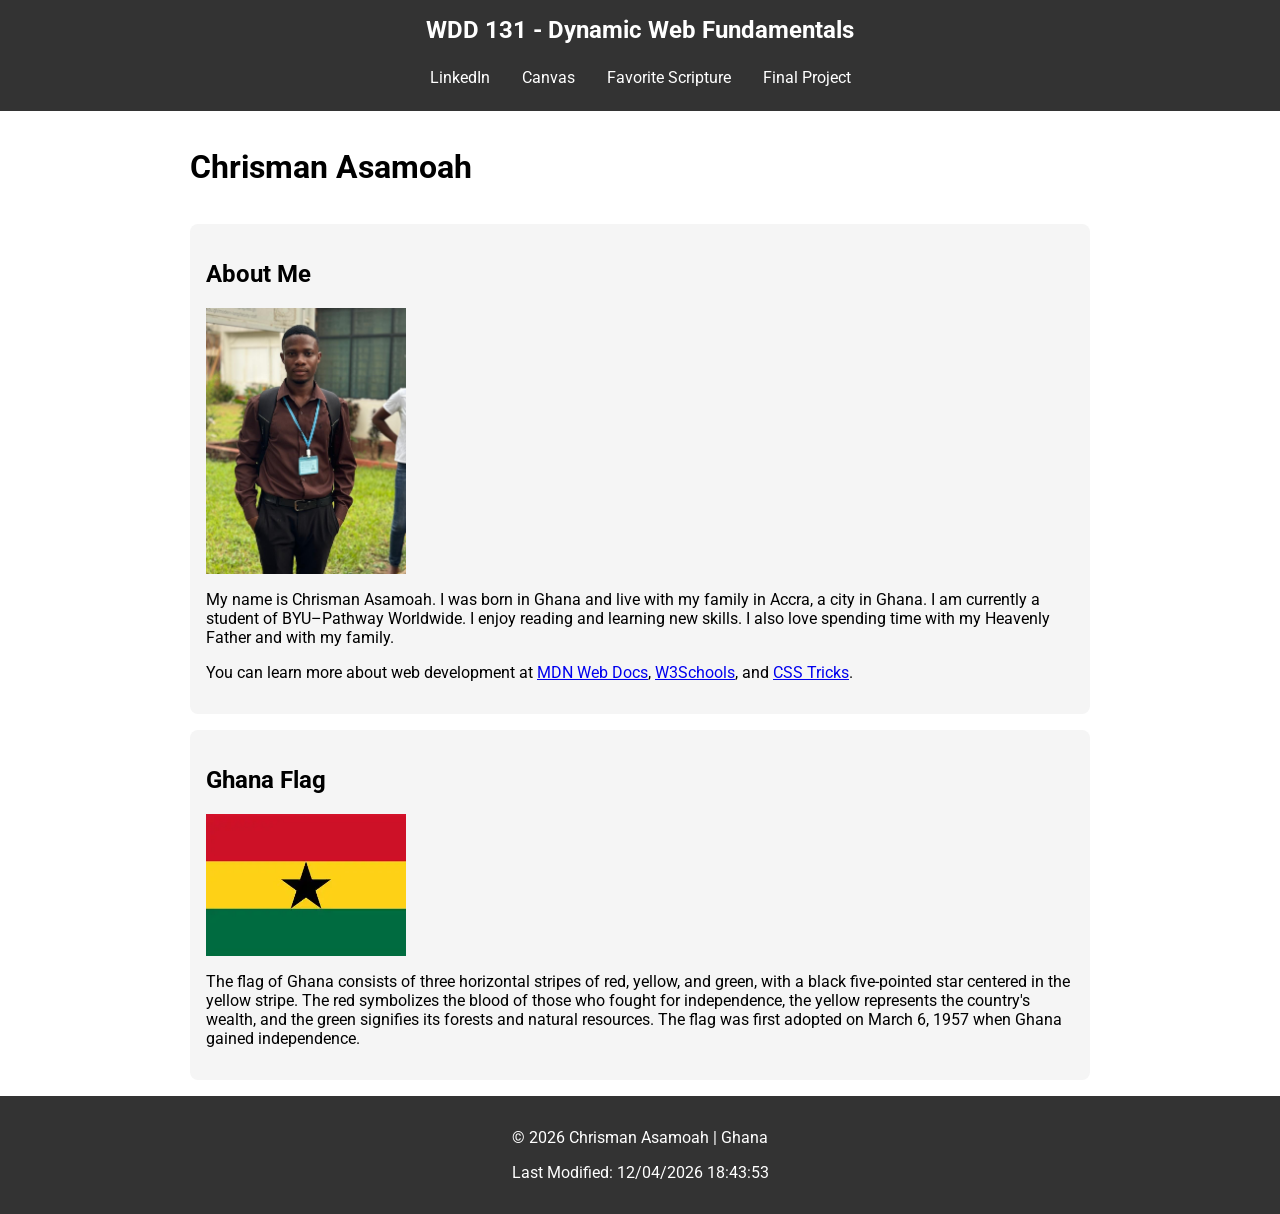
<file: index.html>
<!DOCTYPE html>
<html lang="en-US">
<head>
<meta charset="UTF-8">
<meta name="viewport" content="width=device-width, initial-scale=1.0">

<title>WDD 131 - Dynamic Web Fundamentals - Chrisman Asamoah</title>

<meta name="description" content="WDD 131 Dynamic Web Fundamentals personal profile page with course information and projects.">

<meta name="author" content="Chrisman Asamoah">

<link rel="preconnect" href="https://fonts.googleapis.com">
<link rel="preconnect" href="https://fonts.gstatic.com" crossorigin>

<link href="https://fonts.googleapis.com/css2?family=Roboto&display=swap" rel="stylesheet">

<link rel="stylesheet" href="styles/base.css">

<script src="scripts/getdates.js" defer></script>

</head>

<body>

<header> 

<span id="course-title">WDD 131 - Dynamic Web Fundamentals</span>

<nav>
<a href="https://www.linkedin.com/in/chrisman-asamoah-093600294">LinkedIn</a>
<a href="https://byupw.instructure.com/">Canvas</a>
<a href="https://www.churchofjesuschrist.org/study/scriptures/bofm/1-ne/3?lang=eng&id=p7#p7">Favorite Scripture</a>
<a href="#">Final Project</a>
</nav>

</header>

<main>

<h1>Chrisman Asamoah</h1>

<section class="card">

<h2>About Me</h2>

<img src="images/profile 1.jpeg" alt="Chrisman Asamoah profile photo">

<p>
My name is Chrisman Asamoah. I was born in Ghana and live with my family in Accra, a city in Ghana. I am currently a student of BYU–Pathway Worldwide. I enjoy reading and learning new skills. I also love spending time with my Heavenly Father and with my family.
</p>

<p>
You can learn more about web development at 
<a href="https://developer.mozilla.org/">MDN Web Docs</a>, 
<a href="https://www.w3schools.com/">W3Schools</a>, and 
<a href="https://css-tricks.com/">CSS Tricks</a>.
</p>

</section>

<section class="card">

<h2>Ghana Flag</h2>

<img src="images/ghana.webp" alt="Flag of Ghana">

<p>
The flag of Ghana consists of three horizontal stripes of red, yellow, and green, with a black five-pointed star centered in the yellow stripe. The red symbolizes the blood of those who fought for independence, the yellow represents the country's wealth, and the green signifies its forests and natural resources. The flag was first adopted on March 6, 1957 when Ghana gained independence.
</p>

</section>

</main>

<footer>

<p>
&copy; <span id="currentyear"></span> Chrisman Asamoah | Ghana
</p>

<p id="lastModified"></p>

</footer>

</body>
</html>
</file>
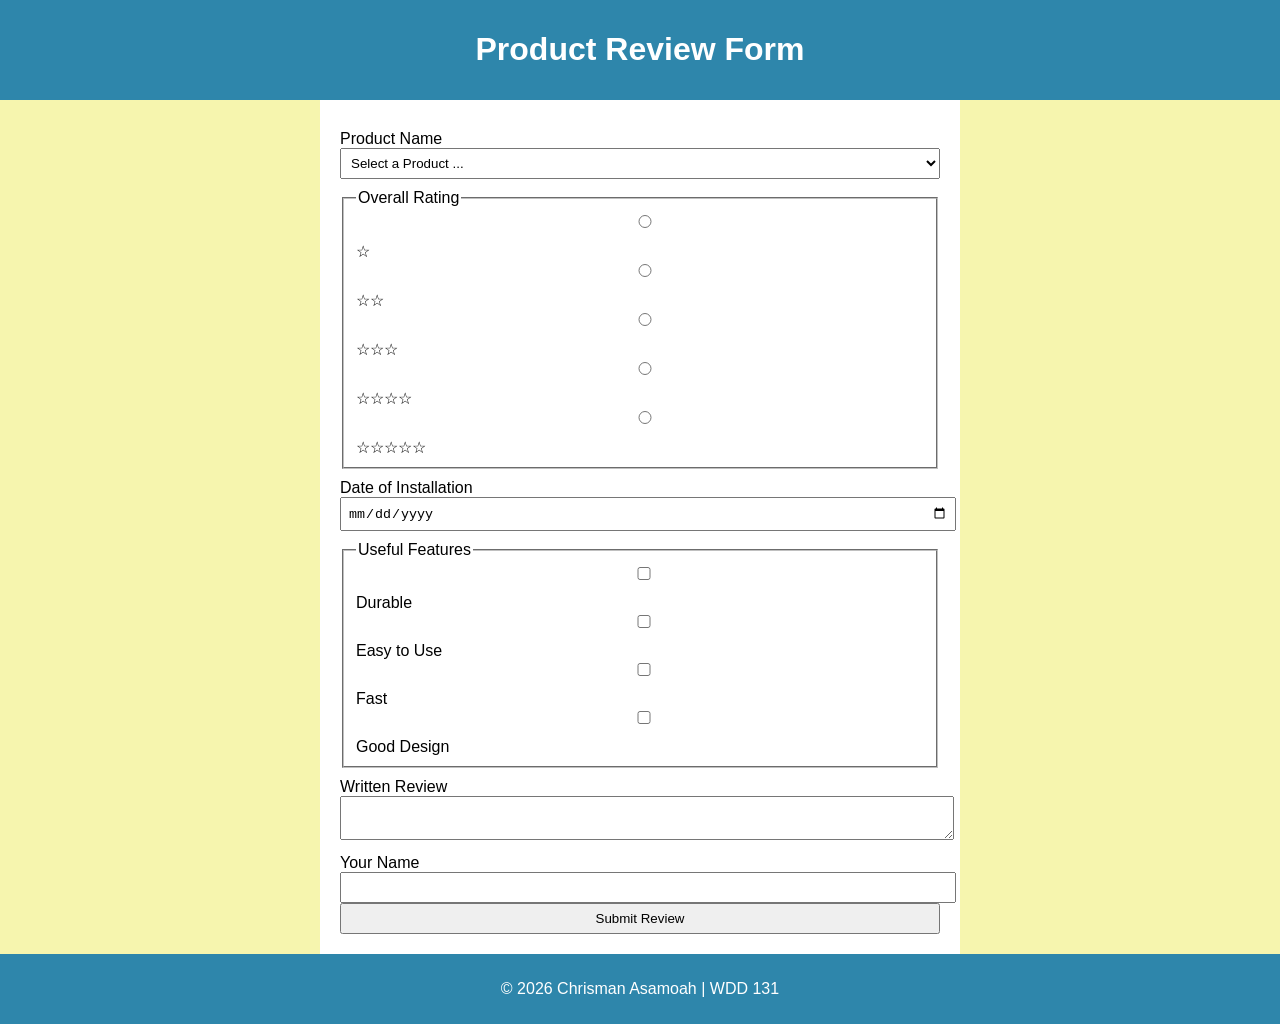
<file: form.html>
<!DOCTYPE html>
<html lang="en-US">
<head>
<meta charset="UTF-8">
<meta name="viewport" content="width=device-width, initial-scale=1.0">

<title>Product Review Form</title>

<meta name="description" content="Submit a product review including rating, features, and feedback for selected products.">
<meta name="author" content="Chrisman Asamoah">

<link rel="stylesheet" href="styles/form.css">
<script src="scripts/form.js" defer></script>
</head>

<body>

<header>
    <h1>Product Review Form</h1>
</header>

<main>
<form method="get" action="review.html">

<!-- Product -->
<label for="product">Product Name</label>
<select id="product" name="product" required>
    <option value="" disabled selected>Select a Product ...</option>
</select>

<!-- Rating -->
<fieldset>
<legend>Overall Rating</legend>

<input type="radio" id="r1" name="rating" value="1" required>
<label for="r1">☆</label>

<input type="radio" id="r2" name="rating" value="2" required>
<label for="r2">☆☆</label>

<input type="radio" id="r3" name="rating" value="3" required>
<label for="r3">☆☆☆</label>

<input type="radio" id="r4" name="rating" value="4" required>
<label for="r4">☆☆☆☆</label>

<input type="radio" id="r5" name="rating" value="5" required>
<label for="r5">☆☆☆☆☆</label>

</fieldset>

<!-- Date -->
<label for="date">Date of Installation</label>
<input type="date" id="date" name="date" required>

<!-- Features -->
<fieldset>
<legend>Useful Features</legend>

<input type="checkbox" id="f1" name="features" value="durable">
<label for="f1">Durable</label>

<input type="checkbox" id="f2" name="features" value="easy">
<label for="f2">Easy to Use</label>

<input type="checkbox" id="f3" name="features" value="fast">
<label for="f3">Fast</label>

<input type="checkbox" id="f4" name="features" value="design">
<label for="f4">Good Design</label>

</fieldset>

<!-- Review -->
<label for="review">Written Review</label>
<textarea id="review" name="review"></textarea>

<!-- Username -->
<label for="username">Your Name</label>
<input type="text" id="username" name="username">

<!-- Submit -->
<input type="submit" value="Submit Review">

</form>
</main>

<footer>
    <p>© 2026 Chrisman Asamoah | WDD 131</p>
</footer>

</body>
</html>
</file>
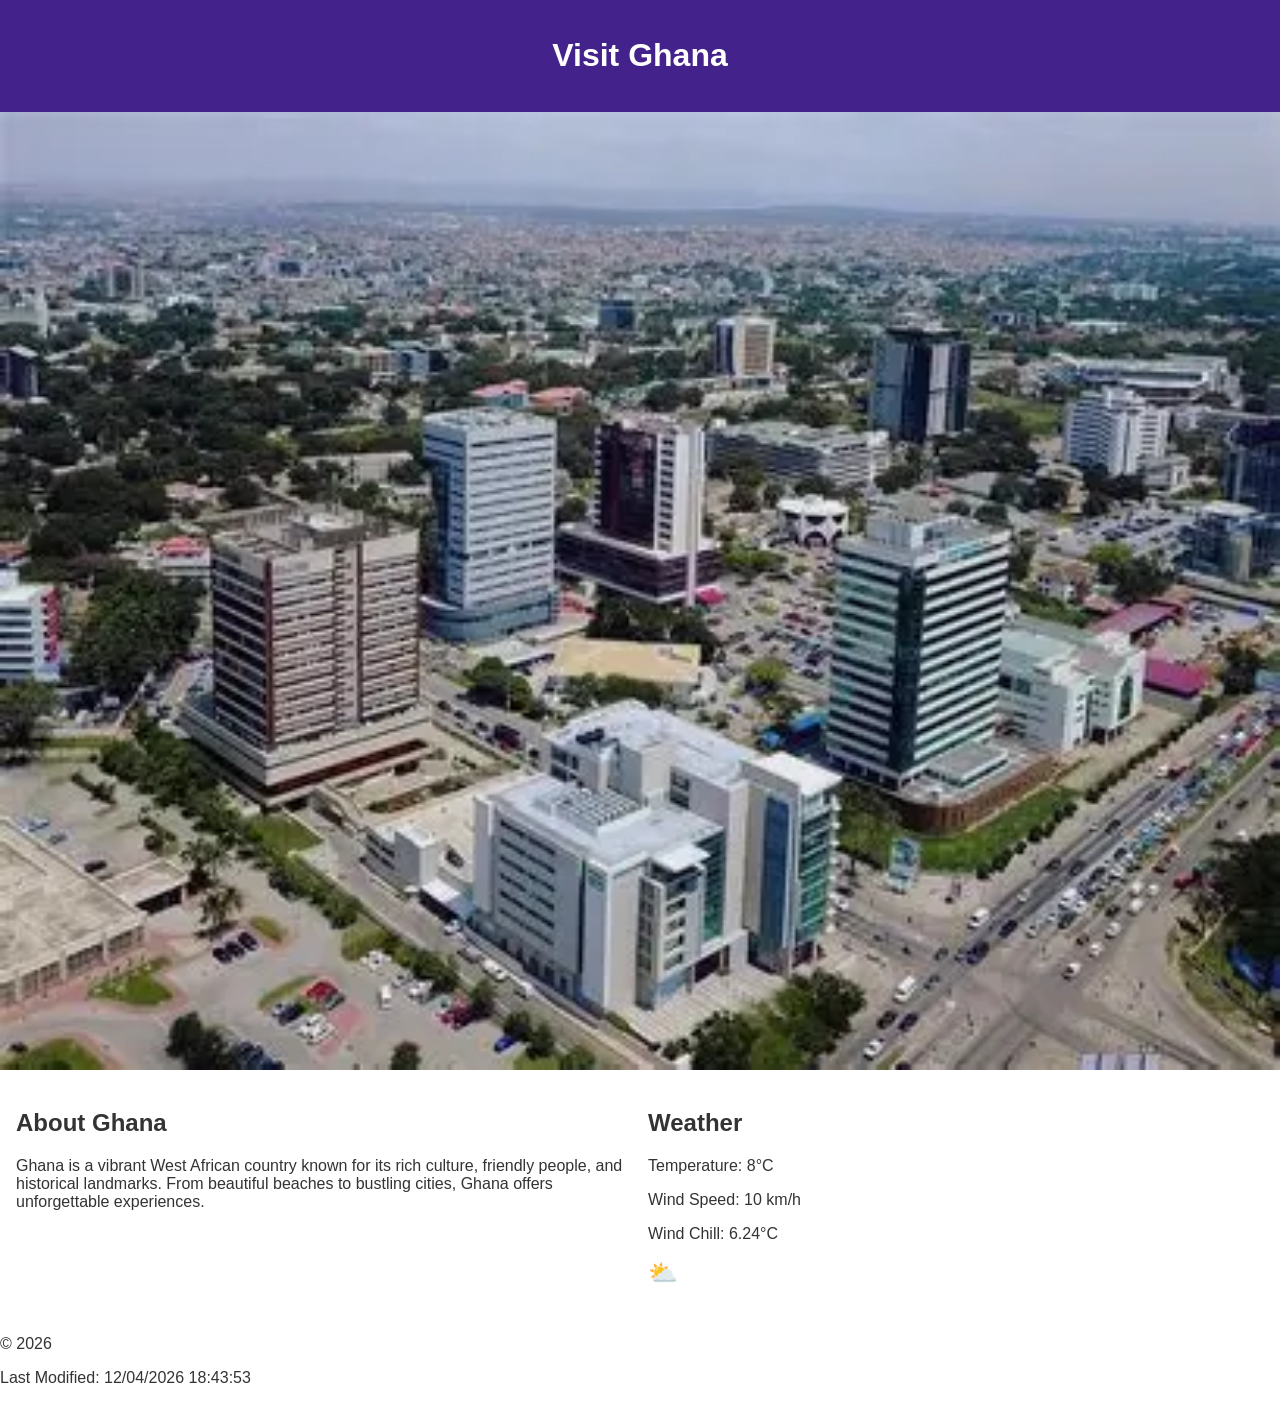
<file: place.html>
<!DOCTYPE html>
<html lang="en-US">
<head>
    <meta charset="UTF-8">
    <meta name="viewport" content="width=device-width, initial-scale=1.0">
    <meta name="description" content="Explore Ghana's culture, weather, and attractions in this responsive country page.">
    <meta name="author" content="Chrisman Asamoah">

    <title>Visit Ghana | Country Page</title>

    <link rel="stylesheet" href="styles/place.css">
    <script src="scripts/place.js" defer></script>
</head>

<body>

<header>
    <h1>Visit Ghana</h1>
</header>

<!-- HERO -->
<section class="hero">
    <picture>
        <source srcset="images/ghana-building.webp" media="(min-width: 768px)">
        <img src="images/ghana-building.webp" alt="Beautiful Ghana landscape">
    </picture>
</section>

<main>
    <!-- ABOUT -->
    <section class="info">
        <h2>About Ghana</h2>
        <p>
            Ghana is a vibrant West African country known for its rich culture, 
            friendly people, and historical landmarks. From beautiful beaches to 
            bustling cities, Ghana offers unforgettable experiences.
        </p>
    </section>

    <!-- WEATHER -->
    <section class="weather">
        <h2>Weather</h2>

        <!-- SVG ICON (MOBILE) -->
        <img src="images/weather.svg" alt="Weather icon" class="weather-icon">

        <p>Temperature: <span id="temp">8</span>°C</p>
        <p>Wind Speed: <span id="wind">10</span> km/h</p>
        <p>Wind Chill: <span id="windChill"></span></p>
    </section>
</main>

<footer>
    <p>&copy; <span id="year"></span></p>
    <p>Last Modified: <span id="lastModified"></span></p>
</footer>

</body> 
</html>
</file>
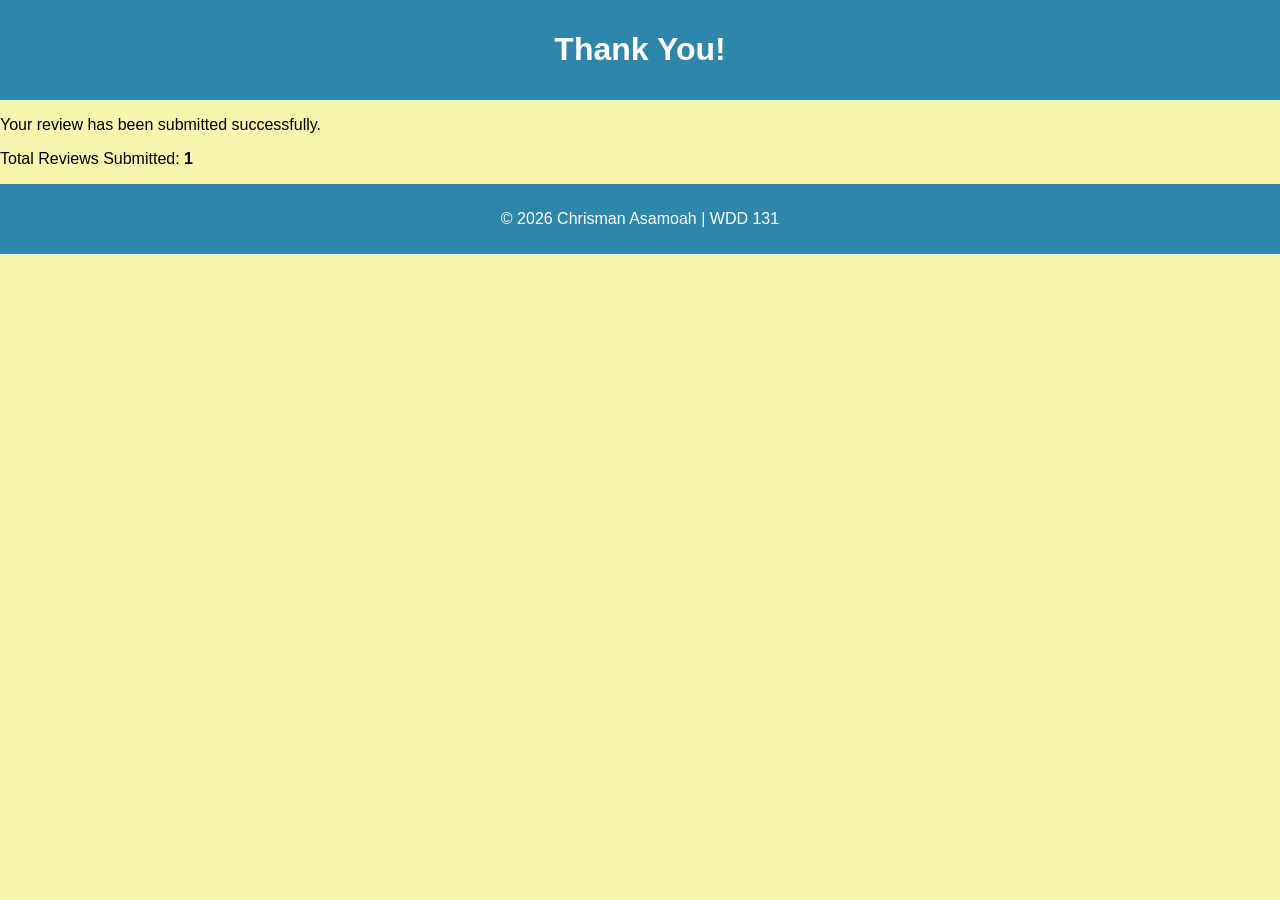
<file: review.html>
<!DOCTYPE html>
<html lang="en-US">
<head>
<meta charset="UTF-8">
<meta name="viewport" content="width=device-width, initial-scale=1.0">

<title>Review Submitted</title>

<meta name="description" content="Confirmation page for submitted product review.">
<meta name="author" content="Chrisman Asamoah">

<link rel="stylesheet" href="styles/form.css">
<script src="scripts/review.js" defer></script>
</head>

<body>

<header>
    <h1>Thank You!</h1>
</header>

<main>
    <p>Your review has been submitted successfully.</p>
    <p>Total Reviews Submitted: <strong id="counter">0</strong></p>
</main>

<footer>
    <p>© 2026 Chrisman Asamoah | WDD 131</p>
</footer>

</body>
</html>
</file>
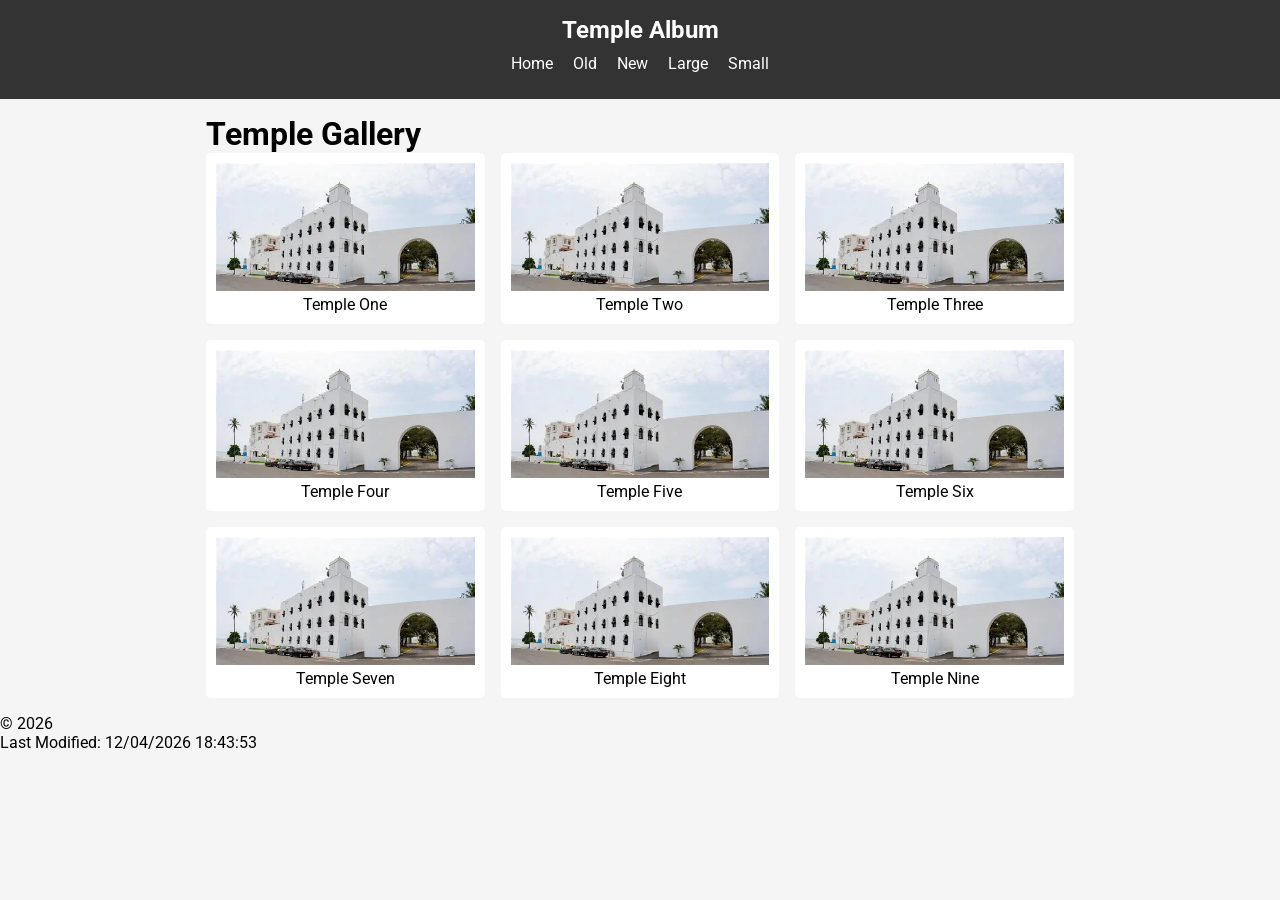
<file: temples.html>
<!DOCTYPE html>
<html lang="en-US">
<head>
<meta charset="UTF-8">
<meta name="viewport" content="width=device-width, initial-scale=1.0">

<meta name="description" content="WDD 131 Dynamic Web Fundamentals personal profile page with course information and projects.">
<meta name="author" content="Chrisman Asamoah">

<title>Temple Album</title>

<link rel="preconnect" href="https://fonts.googleapis.com">
<link rel="preconnect" href="https://fonts.gstatic.com" crossorigin>

<link href="https://fonts.googleapis.com/css2?family=Roboto:wght@300;400;700&display=swap" rel="stylesheet">

<link rel="stylesheet" href="styles/temples.css">
<link rel="stylesheet" href="styles/temples-large.css">

<script defer src="scripts/temples.js"></script>

</head>

<body>

<header>

<h2>Temple Album</h2>

<button id="menu-button">☰</button>

<nav id="nav-menu">
<ul>
<li><a href="#">Home</a></li>
<li><a href="#">Old</a></li>
<li><a href="#">New</a></li>
<li><a href="#">Large</a></li>
<li><a href="#">Small</a></li>
</ul>
</nav>

</header>

<main>

<h1>Temple Gallery</h1>

<div class="container">

<figure>
<img src="images/temples.webp" alt="Temple 1">
<figcaption>Temple One</figcaption>
</figure>

<figure>
<img src="images/temples.webp" alt="Temple 2">
<figcaption>Temple Two</figcaption>
</figure>

<figure>
<img src="images/temples.webp" alt="Temple 3">
<figcaption>Temple Three</figcaption>
</figure>

<figure>
<img src="images/temples.webp" alt="Temple 4">
<figcaption>Temple Four</figcaption>
</figure>

<figure>
<img src="images/temples.webp" alt="Temple 5">
<figcaption>Temple Five</figcaption>
</figure>

<figure>
<img src="images/temples.webp" alt="Temple 6">
<figcaption>Temple Six</figcaption>
</figure>

<figure>
<img src="images/temples.webp" alt="Temple 7">
<figcaption>Temple Seven</figcaption>
</figure>

<figure>
<img src="images/temples.webp" alt="Temple 8">
<figcaption>Temple Eight</figcaption>
</figure>

<figure>
<img src="images/temples.webp" alt="Temple 9">
<figcaption>Temple Nine</figcaption>
</figure>

</div>

</main>

<footer>

<p>© <span id="year"></span></p>

<p id="lastModified"></p>

</footer>

</body>
</html>
</file>
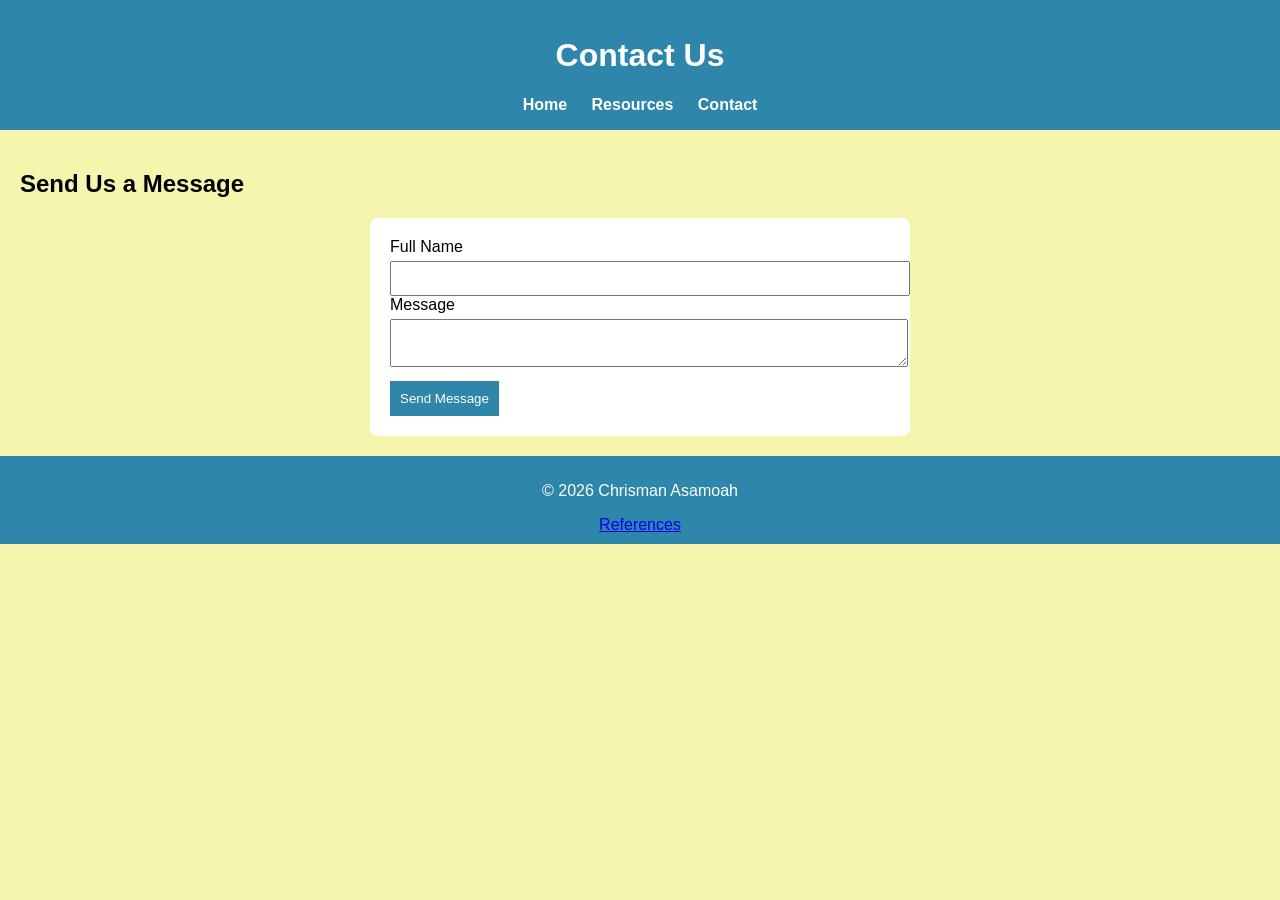
<file: project/contact.html>
<!DOCTYPE html>
<html lang="en-US">
<head> 
<meta charset="UTF-8">
<meta name="viewport" content="width=device-width, initial-scale=1.0">

<title>EduConnect Hub | Contact</title>
<meta name="description" content="Contact EduConnect Hub for academic support, feedback, and educational assistance.">
<meta name="author" content="Chrisman Asamoah">

<link rel="stylesheet" href="styles/wsix_style.css">
<script src="scripts/wsix_script.js" defer></script>
</head>

<body>

<header>
<h1>Contact Us</h1>
<nav>
<a href="wsix.html">Home</a>
<a href="resources.html">Resources</a>
<a href="contact.html">Contact</a>
</nav>
</header>

<main>

<section>
<h2>Send Us a Message</h2>

<form id="contactForm">

<label for="name">Full Name</label>
<input type="text" id="name" name="name" required>

<label for="message">Message</label>
<textarea id="message" name="message" required></textarea>

<button type="submit">Send Message</button>

</form>

</section>

</main>

<footer>
<p>© 2026 Chrisman Asamoah</p>
<a href="references.html">References</a>
</footer>

</body>
</html>
</file>
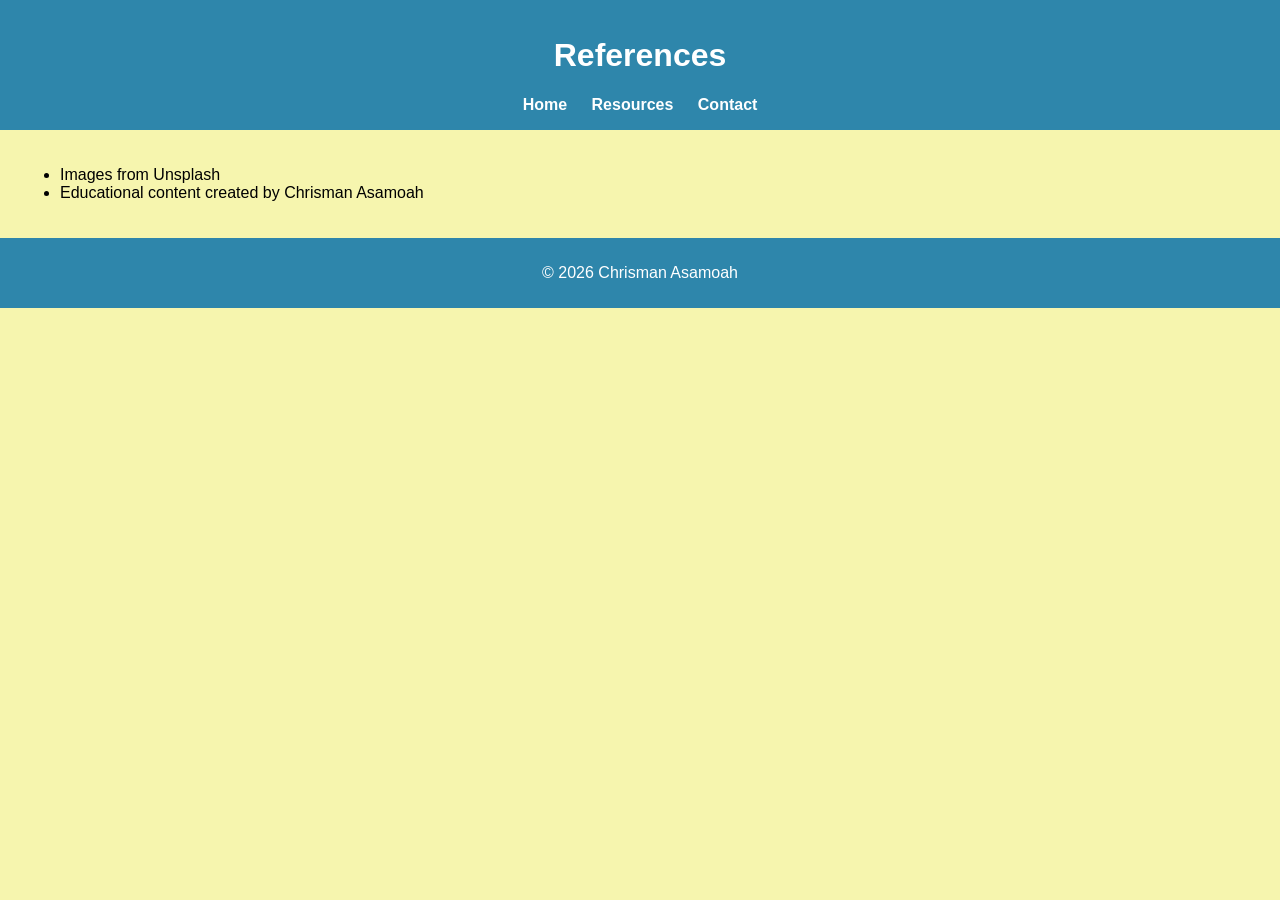
<file: project/references.html>
<!DOCTYPE html> 
<html lang="en-US">
<head>
<meta charset="UTF-8">
<meta name="viewport" content="width=device-width, initial-scale=1.0">

<title>EduConnect Hub | References</title>
<meta name="description" content="References and sources used in EduConnect Hub including images and learning materials.">
<meta name="author" content="Chrisman Asamoah">

<link rel="stylesheet" href="styles/wsix_style.css">
</head>

<body>

<header>
<h1>References</h1>
<nav>
<a href="wsix.html">Home</a>
<a href="resources.html">Resources</a>
<a href="contact.html">Contact</a>
</nav>
</header>

<main>
<ul>
<li>Images from Unsplash</li>
<li>Educational content created by Chrisman Asamoah</li>
</ul>
</main>

<footer>
<p>© 2026 Chrisman Asamoah</p>
</footer>

</body>
</html>
</file>
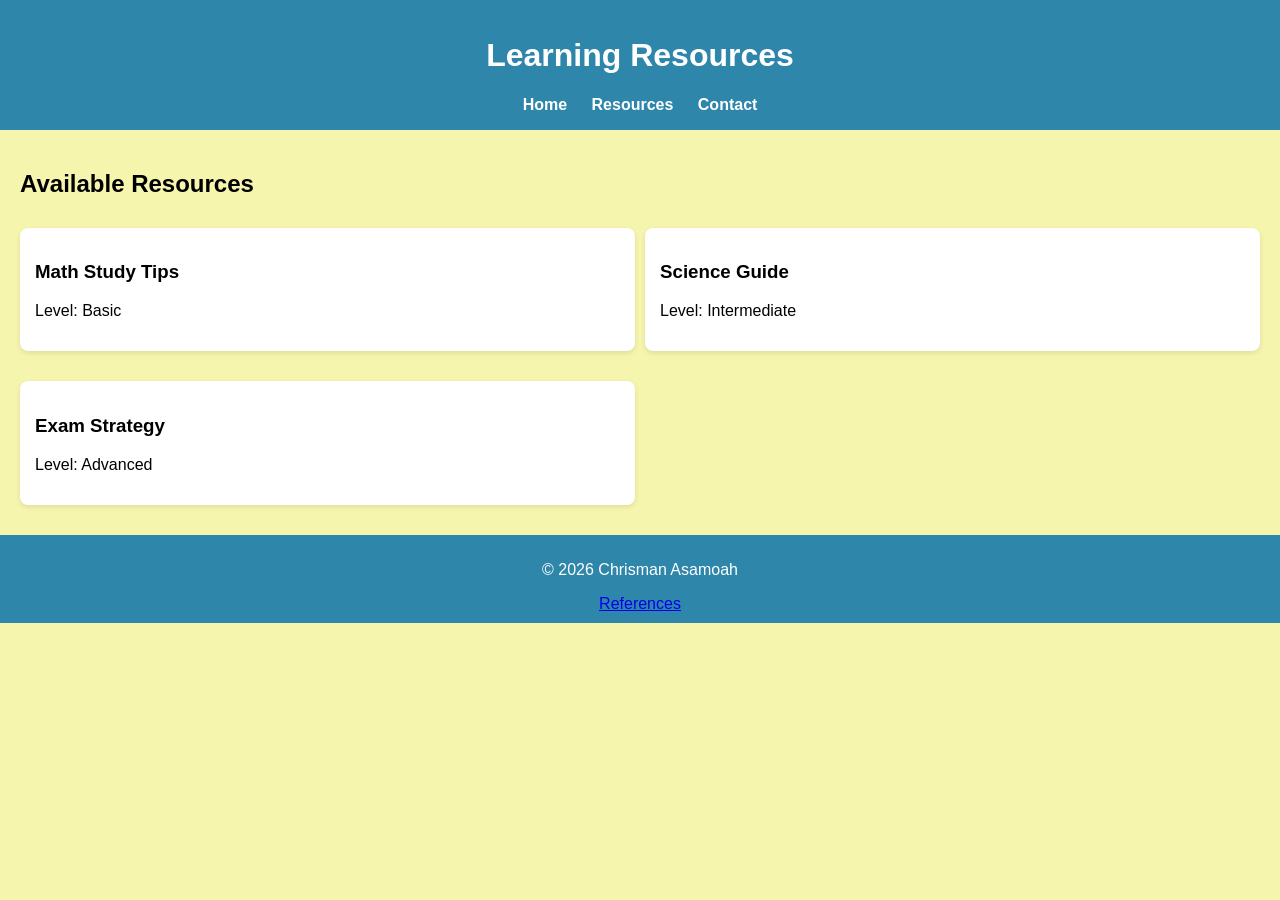
<file: project/resources.html>
<!DOCTYPE html> 
<html lang="en-US">
<head>
<meta charset="UTF-8">
<meta name="viewport" content="width=device-width, initial-scale=1.0">

<title>EduConnect Hub | Resources</title>
<meta name="description" content="Explore study materials, revision guides, and academic resources to enhance your learning experience.">
<meta name="author" content="Chrisman Asamoah">

<link rel="stylesheet" href="styles/wsix_style.css">
<script src="scripts/wsix_script.js" defer></script>
</head>

<body>

<header>
<h1>Learning Resources</h1>
<nav>
<a href="wsix.html">Home</a>
<a href="resources.html">Resources</a>
<a href="contact.html">Contact</a>
</nav>
</header>

<main>
<section>
<h2>Available Resources</h2>
<div id="resourceContainer"></div>
</section>
</main>

<footer>
<p>© 2026 Chrisman Asamoah</p>
<a href="references.html">References</a>
</footer>

</body>
</html>
</file>
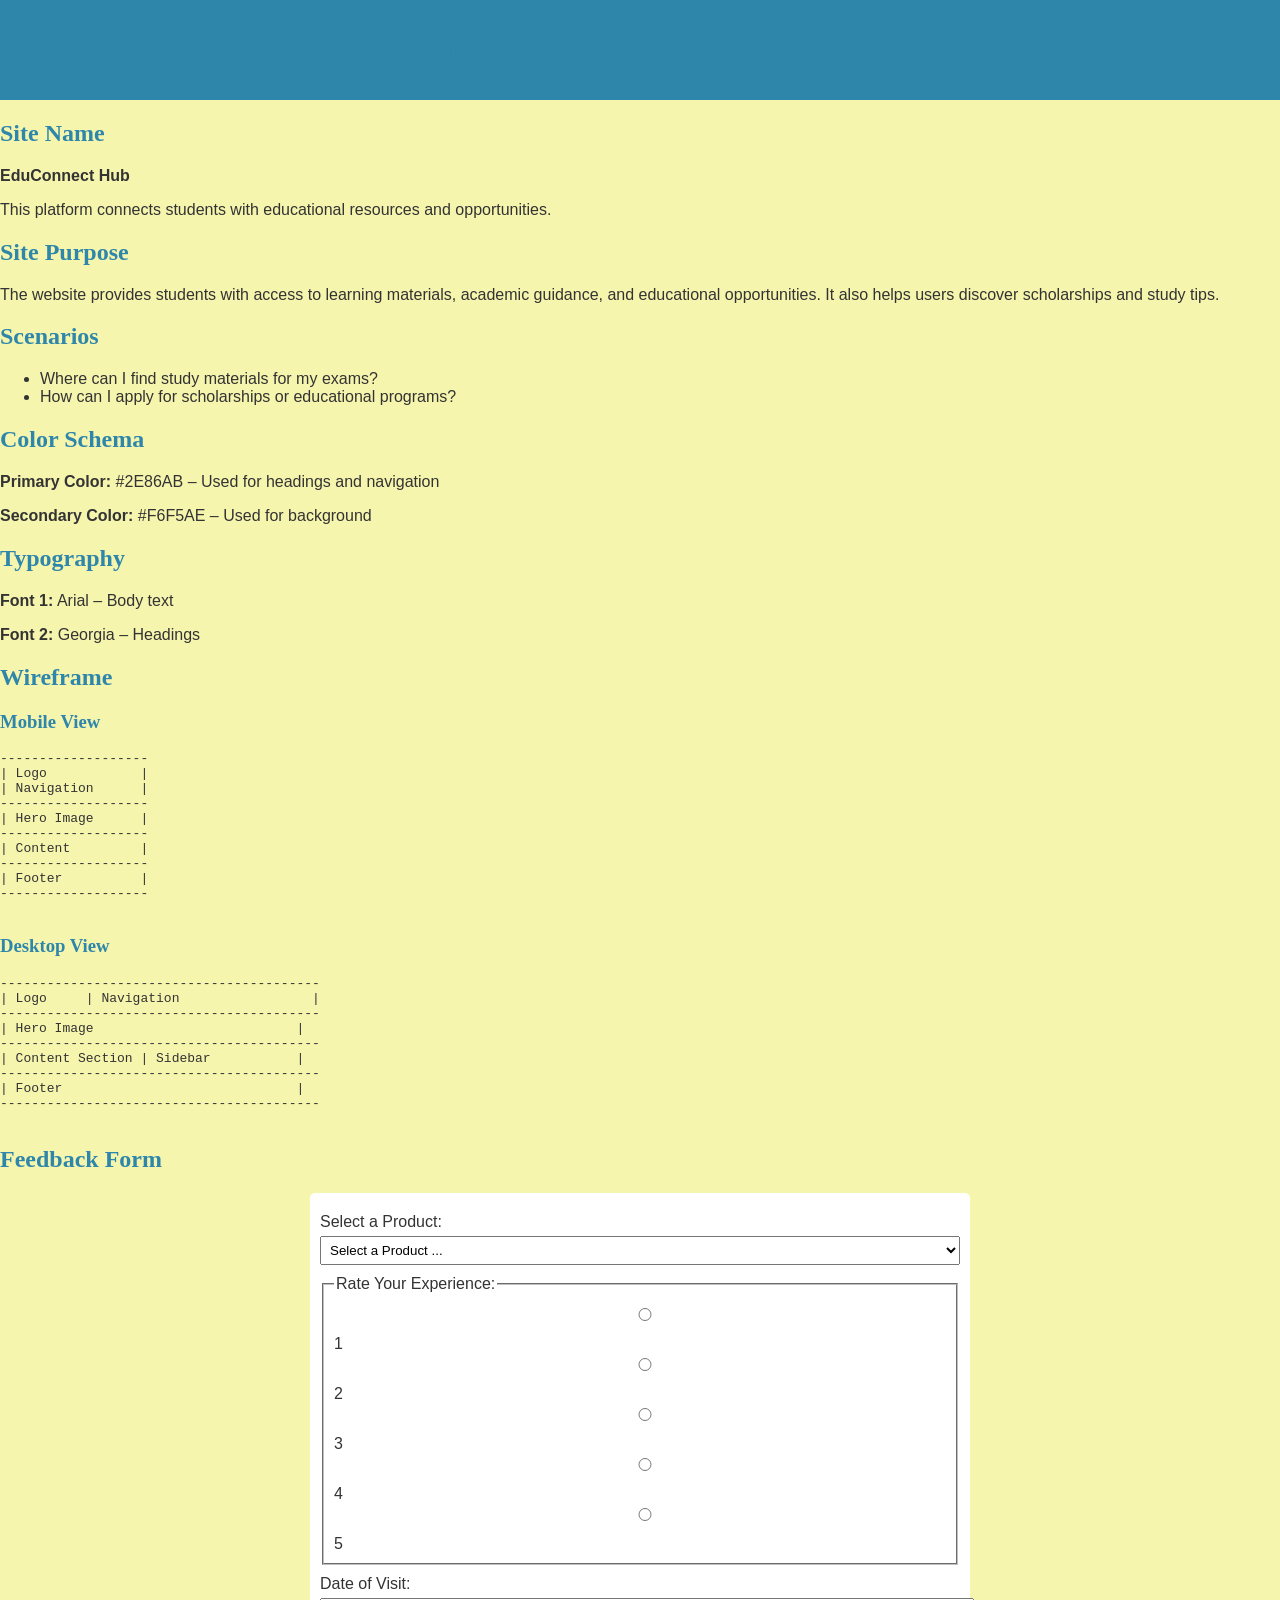
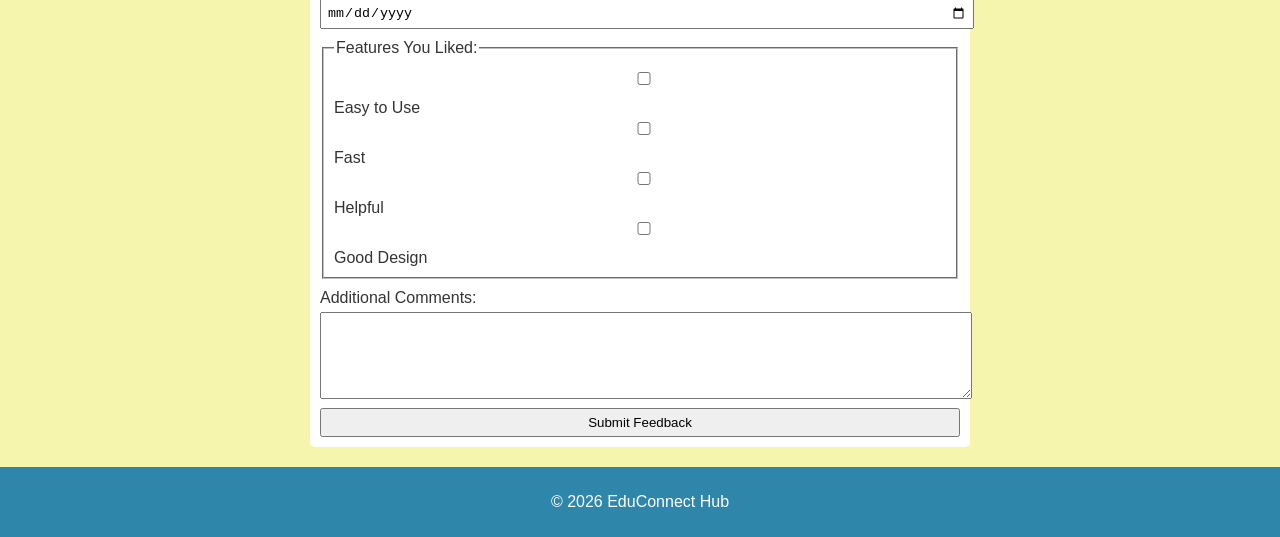
<file: project/siteplan.html>
<!DOCTYPE html>
<html lang="en-US">
<head>
    <meta charset="UTF-8">
    <meta name="viewport" content="width=device-width, initial-scale=1.0">
    <title>Site Plan - EduConnect Hub</title>
    <meta name="description" content="This document outlines the site plan for EduConnect Hub, including purpose, audience scenarios, design choices, and layout structure.">
    <meta name="author" content="Chrisman Asamoah">
    <link rel="stylesheet" href="styles/style.css">
    <script src="scripts/script.js" defer></script>
</head>
<body>

<header>
    <h1>EduConnect Hub - Website Plan</h1>
</header>

<section>
    <h2>Site Name</h2>
    <p><strong>EduConnect Hub</strong></p>
    <p>This platform connects students with educational resources and opportunities.</p>
</section>

<section>
    <h2>Site Purpose</h2>
    <p>
        The website provides students with access to learning materials, academic guidance,
        and educational opportunities. It also helps users discover scholarships and study tips.
    </p>
</section>

<section>
    <h2>Scenarios</h2>
    <ul>
        <li>Where can I find study materials for my exams?</li>
        <li>How can I apply for scholarships or educational programs?</li>
    </ul>
</section>

<section>
    <h2>Color Schema</h2>
    <p><strong>Primary Color:</strong> #2E86AB – Used for headings and navigation</p>
    <p><strong>Secondary Color:</strong> #F6F5AE – Used for background</p>
</section>

<section>
    <h2>Typography</h2>
    <p><strong>Font 1:</strong> Arial – Body text</p>
    <p><strong>Font 2:</strong> Georgia – Headings</p>
</section>

<section>
    <h2>Wireframe</h2>

    <h3>Mobile View</h3>
    <pre>
-------------------
| Logo            |
| Navigation      |
-------------------
| Hero Image      |
-------------------
| Content         |
-------------------
| Footer          |
-------------------
    </pre>

    <h3>Desktop View</h3>
    <pre>
-----------------------------------------
| Logo     | Navigation                 |
-----------------------------------------
| Hero Image                          |
-----------------------------------------
| Content Section | Sidebar           |
-----------------------------------------
| Footer                              |
-----------------------------------------
    </pre>
</section>

<section>
    <h2>Feedback Form</h2>
    <form method="get" action="review.html">
        
        <!-- Select -->
        <label for="product">Select a Product:</label>
        <select id="product" name="product" required>
            <option value="" disabled selected>Select a Product ...</option>
            <option value="book">Book</option>
            <option value="course">Course</option>
            <option value="app">App</option>
        </select>

        <!-- Radio Buttons -->
        <fieldset>
            <legend>Rate Your Experience:</legend>

            <input type="radio" id="rate1" name="rating" value="1" required>
            <label for="rate1">1</label>

            <input type="radio" id="rate2" name="rating" value="2" required>
            <label for="rate2">2</label>

            <input type="radio" id="rate3" name="rating" value="3" required>
            <label for="rate3">3</label>

            <input type="radio" id="rate4" name="rating" value="4" required>
            <label for="rate4">4</label>

            <input type="radio" id="rate5" name="rating" value="5" required>
            <label for="rate5">5</label>
        </fieldset>

        <!-- Date Input -->
        <label for="visit-date">Date of Visit:</label>
        <input type="date" id="visit-date" name="visit-date" required>

        <!-- Checkboxes -->
        <fieldset>
            <legend>Features You Liked:</legend>

            <input type="checkbox" id="easy" name="feature" value="easy">
            <label for="easy">Easy to Use</label>

            <input type="checkbox" id="fast" name="feature" value="fast">
            <label for="fast">Fast</label>

            <input type="checkbox" id="helpful" name="feature" value="helpful">
            <label for="helpful">Helpful</label>

            <input type="checkbox" id="design" name="feature" value="design">
            <label for="design">Good Design</label>
        </fieldset>

        <!-- Textarea -->
        <label for="comments">Additional Comments:</label>
        <textarea id="comments" name="comments" rows="5" cols="40"></textarea>

        <!-- Submit -->
        <input type="submit" value="Submit Feedback">

    </form>
</section>

<footer>
    <p>© 2026 EduConnect Hub</p>
</footer>

</body>
</html>
</file>
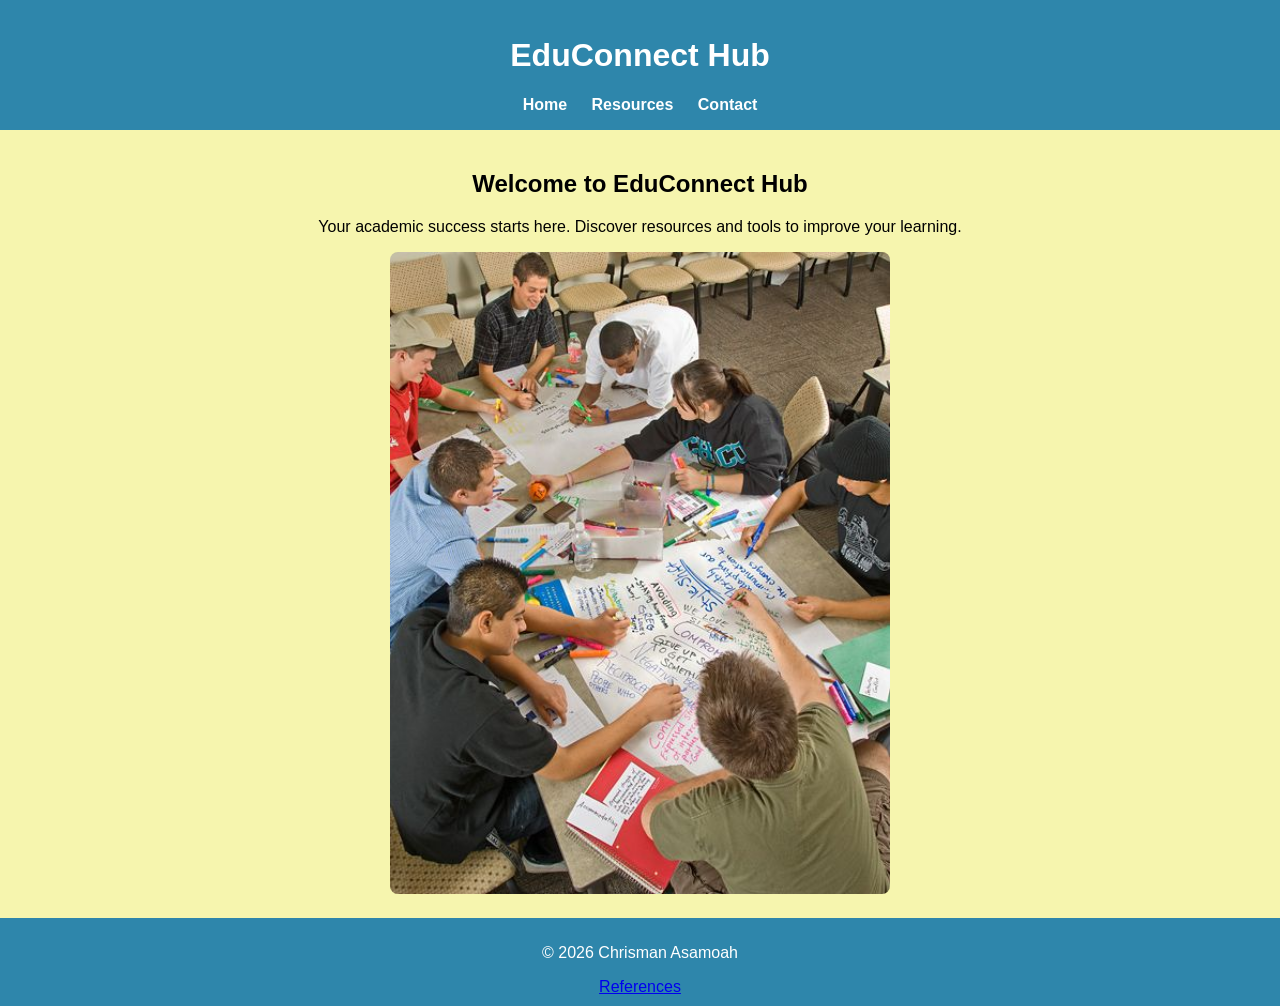
<file: project/wsix.html>
<!DOCTYPE html>
<html lang="en-US">
<head> 
<meta charset="UTF-8">
<meta name="viewport" content="width=device-width, initial-scale=1.0">

<title>EduConnect Hub | Home</title>
<meta name="description" content="EduConnect Hub supports students with study resources, tips, and academic guidance for academic success.">
<meta name="author" content="Chrisman Asamoah">

<link rel="stylesheet" href="styles/wsix_style.css">
<script src="scripts/wsix_script.js" defer></script>
</head>

<body>

<header>
<h1>EduConnect Hub</h1>
<nav>
<a href="wsix.html">Home</a>
<a href="resources.html">Resources</a>
<a href="contact.html">Contact</a>
</nav>
</header>

<main>
<section class="hero">
<h2>Welcome to EduConnect Hub</h2>
<p>Your academic success starts here. Discover resources and tools to improve your learning.</p>
<img src="images/download.jpg" alt="Students studying together" loading="lazy">
</section>
</main>

<footer>
<p>© 2026 Chrisman Asamoah</p>
<a href="references.html">References</a>
</footer>

</body>
</html>
</file>
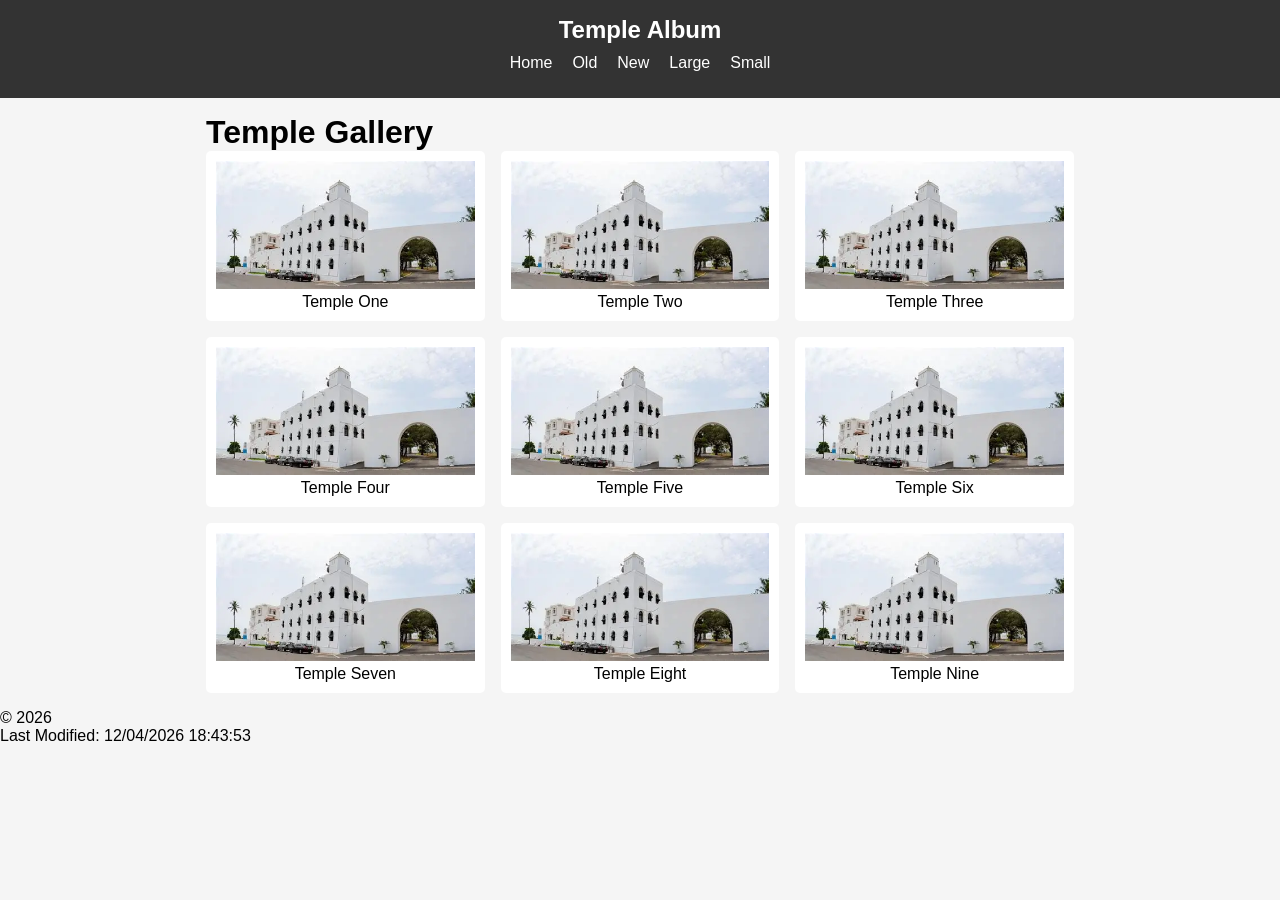
<file: week 02/temple.html>
<!DOCTYPE html>
<html lang="en-US">
<head>
<meta charset="UTF-8">
<meta name="viewport" content="width=device-width, initial-scale=1.0">

<meta name="description" content="WDD 131 Dynamic Web Fundamentals personal profile page with course information and projects.">
<meta name="author" content="Chrisman Asamoah">

<title>Temple Album</title>

<link rel="stylesheet" href="styles/temples.css">
<link rel="stylesheet" href="styles/temples-large.css">

<script defer src="scripts/temples.js"></script>

</head>

<body>

<header>

<h2>Temple Album</h2>

<button id="menu-button">☰</button>

<nav id="nav-menu">
<ul>
<li><a href="#">Home</a></li>
<li><a href="#">Old</a></li>
<li><a href="#">New</a></li>
<li><a href="#">Large</a></li>
<li><a href="#">Small</a></li>
</ul>
</nav>

</header>

<main>

<h1>Temple Gallery</h1>

<div class="container">

<figure>
<img src="images/temples.webp" alt="Temple 1">
<figcaption>Temple One</figcaption>
</figure>

<figure>
<img src="images/temples.webp" alt="Temple 2">
<figcaption>Temple Two</figcaption>
</figure>

<figure>
<img src="images/temples.webp" alt="Temple 3">
<figcaption>Temple Three</figcaption>
</figure>

<figure>
<img src="images/temples.webp" alt="Temple 4">
<figcaption>Temple Four</figcaption>
</figure>

<figure>
<img src="images/temples.webp" alt="Temple 5">
<figcaption>Temple Five</figcaption>
</figure>

<figure>
<img src="images/temples.webp" alt="Temple 6">
<figcaption>Temple Six</figcaption>
</figure>

<figure>
<img src="images/temples.webp" alt="Temple 7">
<figcaption>Temple Seven</figcaption>
</figure>

<figure>
<img src="images/temples.webp" alt="Temple 8">
<figcaption>Temple Eight</figcaption>
</figure>

<figure>
<img src="images/temples.webp" alt="Temple 9">
<figcaption>Temple Nine</figcaption>
</figure>

</div>

</main>

<footer>

<p>© <span id="year"></span></p>

<p id="lastModified"></p>

</footer>

</body>
</html>
</file>
<file: styles/base.css>
body{
font-family:'Roboto', sans-serif;
margin:0;
background-color:white;
}

header{
background-color:#333;
color:white;
padding:1rem;
text-align:center; 
}

#course-title{
display:block;
font-size:1.5rem;
font-weight:bold;
margin-bottom:1rem;
}

nav{
display:flex;
justify-content:center;
gap:1rem;
}

nav a{
text-decoration:none;
color:white;
padding:0.5rem;
}

nav a:hover{
background-color:white;
color:#333;
border-radius:5px;
}

main{
max-width:900px;
margin:0 auto;
display:grid;
gap:1rem;
padding:1rem;
}

.card{
background-color:#f5f5f5;
padding:1rem;
border-radius:8px;
}

.card img{
max-width:200px;
display:block;
margin-bottom:10px;
}

footer{
background-color:#333;
color:white;
text-align:center;
padding:1rem;
}
</file>
<file: styles/form.css>
body {
    font-family: Arial, sans-serif;
    background-color: #f6f5ae;
    margin: 0;
}

header, footer {
    background-color: #2e86ab;
    color: white;
    text-align: center;
    padding: 10px;
}

form {
    max-width: 500px;
    margin: auto;
    padding: 20px;
    background: white;
}

label {
    display: block;
    margin-top: 10px;
}

input, select, textarea {
    width: 100%;
    padding: 6px;
}

fieldset {
    margin-top: 10px;
}

@media (min-width: 768px) {
    form {
        max-width: 600px;
    }
}
</file>
<file: styles/place.css>
:root {
    --primary: #44228b;
    --secondary: #fcd116;
    --dark: #006b3f;
    --text: #333;
}

body {
    font-family: Arial, sans-serif;
    margin: 0;
    color: var(--text);
}

header {
    background: var(--primary);
    color: white;
    text-align: center; 
    padding: 1rem;
}

.hero img {
    width: 100%;
    height: auto;
}

main {
    padding: 1rem;
}

.info, .weather {
    margin-bottom: 1rem;
}

/* SVG icon (mobile view) */
.weather-icon {
    width: 50px;
    display: block;
    margin-bottom: 0.5rem;
}

/* Desktop emoji using pseudo-element */
.weather::after {
    content: " ⛅";
    font-size: 1.5rem;
}

/* RESPONSIVE LAYOUT */
@media (min-width: 768px) {
    main {
        display: grid;
        grid-template-columns: 1fr 1fr;
        gap: 1rem;
    }

    /* Hide SVG in desktop */
    .weather-icon {
        display: none;
    }
}
</file>
<file: styles/temples.css>
*{
margin:0;
padding:0;
box-sizing:border-box;
}

body{
font-family: 'Roboto', sans-serif;
background:#f5f5f5;
}

header{
background:#333;
color:white;
padding:1rem;
text-align:center; 
}

nav ul{
list-style:none;
display:flex;
flex-direction:column; 
}

nav a{
color:white;
text-decoration:none;
padding:10px;
display:block;
}

nav a:hover{
background:#555;
}

/* hamburger */

#menu-button{
font-size:1.5rem;
background:none;
border:none;
color:white;
cursor:pointer;
}

#nav-menu{
display:none;
}

#nav-menu.open{
display:block;
}

/* main layout */

main{
max-width:900px;
margin:auto;
padding:1rem;
}

.container{
display:grid;
grid-template-columns:1fr;
gap:1rem;
}

figure{
background:white;
padding:10px;
text-align:center;
border-radius:5px;
}

img{
width:100%;
height:auto;
}
</file>
<file: styles/temples-large.css>
@media (min-width:768px){

#menu-button{
display:none;
}

#nav-menu{
display:block;
}

nav ul{
flex-direction:row; 
justify-content:center;
}

.container{
grid-template-columns:repeat(3,1fr);
}

}
</file>
<file: project/styles/wsix_style.css>
body {
    font-family: Arial, sans-serif;
    margin: 0;
    background: #f6f5ae;
}

header {
    background: #2e86ab;
    color: white;
    padding: 1rem;
    text-align: center;
}

nav a {
    margin: 0 10px;
    color: white;
    text-decoration: none; 
    font-weight: bold;
}

main {
    padding: 20px;
}

.hero {
    text-align: center;
}

img {
    width: 100%;
    max-width: 500px;
    border-radius: 8px;
}

#resourceContainer div {
    background: white;
    padding: 15px;
    margin: 10px 0;
    border-radius: 8px;
    box-shadow: 0 2px 5px rgba(0,0,0,0.1);
}

form {
    max-width: 500px;
    margin: auto;
    background: white;
    padding: 20px;
    border-radius: 8px;
}

input, textarea {
    width: 100%;
    padding: 8px;
    margin-top: 5px;
}

button {
    margin-top: 10px;
    padding: 10px;
    background: #2e86ab;
    color: white;
    border: none;
}

footer {
    background: #2e86ab;
    color: white;
    text-align: center;
    padding: 10px;
}

@media (min-width: 768px) {
    #resourceContainer {
        display: grid;
        grid-template-columns: repeat(2, 1fr);
        gap: 10px;
    }
}
</file>
<file: project/styles/style.css>
body {
    font-family: Arial, sans-serif;
    background-color: #F6F5AE;
    color: #333;
    margin: 0;
    padding: 0;
}

h1, h2, h3 {
    font-family: Georgia, serif;
    color: #2E86AB;
}

header, footer {
    background-color: #2E86AB;
    color: white;
    padding: 10px;
    text-align: center;
}

form {
    margin: 20px;
    padding: 10px;
    background-color: #fff;
    border-radius: 5px;
}

label {
    display: block;
    margin-top: 10px;
}

input, select, textarea {
    margin-top: 5px;
    padding: 5px;
    width: 100%;
}

fieldset {
    margin-top: 10px;
    padding: 10px;
}

@media (min-width: 768px) {
    form {
        width: 50%;
        margin: 20px auto;
    }
}
</file>
<file: week 02/styles/temples.css>
*{
margin:0;
padding:0;
box-sizing:border-box;
}

body{
font-family: Arial, sans-serif;
background:#f5f5f5;
}

header{
background:#333;
color:white;
padding:1rem;
text-align:center; 
}

nav ul{
list-style:none;
display:flex;
flex-direction:column; 
}

nav a{
color:white;
text-decoration:none;
padding:10px;
display:block;
}

nav a:hover{
background:#555;
}

/* hamburger */

#menu-button{
font-size:1.5rem;
background:none;
border:none;
color:white;
cursor:pointer;
}

#nav-menu{
display:none;
}

#nav-menu.open{
display:block;
}

/* main layout */

main{
max-width:900px;
margin:auto;
padding:1rem;
}

.container{
display:grid;
grid-template-columns:1fr;
gap:1rem;
}

figure{
background:white;
padding:10px;
text-align:center;
border-radius:5px;
}

img{
width:100%;
height:auto;
}
</file>
<file: week 02/styles/temples-large.css>
@media (min-width:768px){

#menu-button{
display:none;
}

#nav-menu{
display:block;
}

nav ul{
flex-direction:row; 
justify-content:center;
}

.container{
grid-template-columns:repeat(3,1fr);
}

}
</file>
